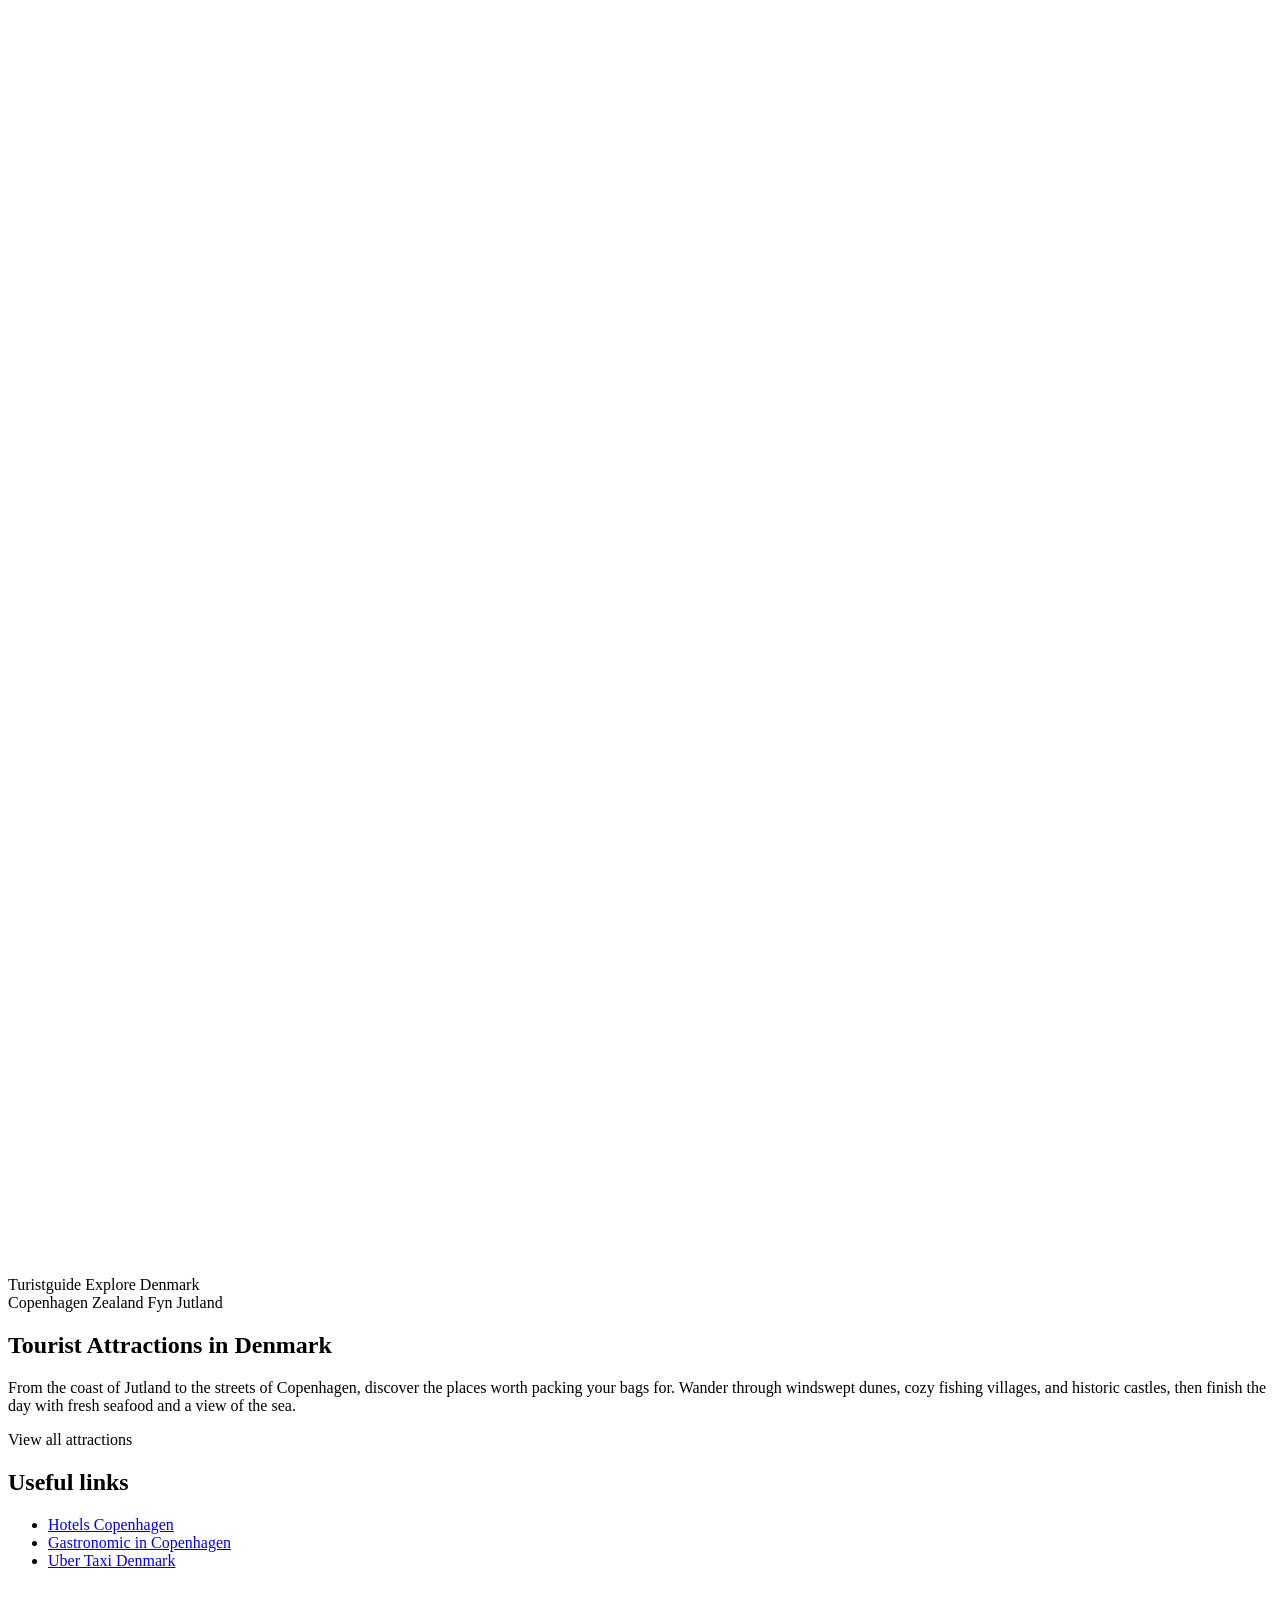
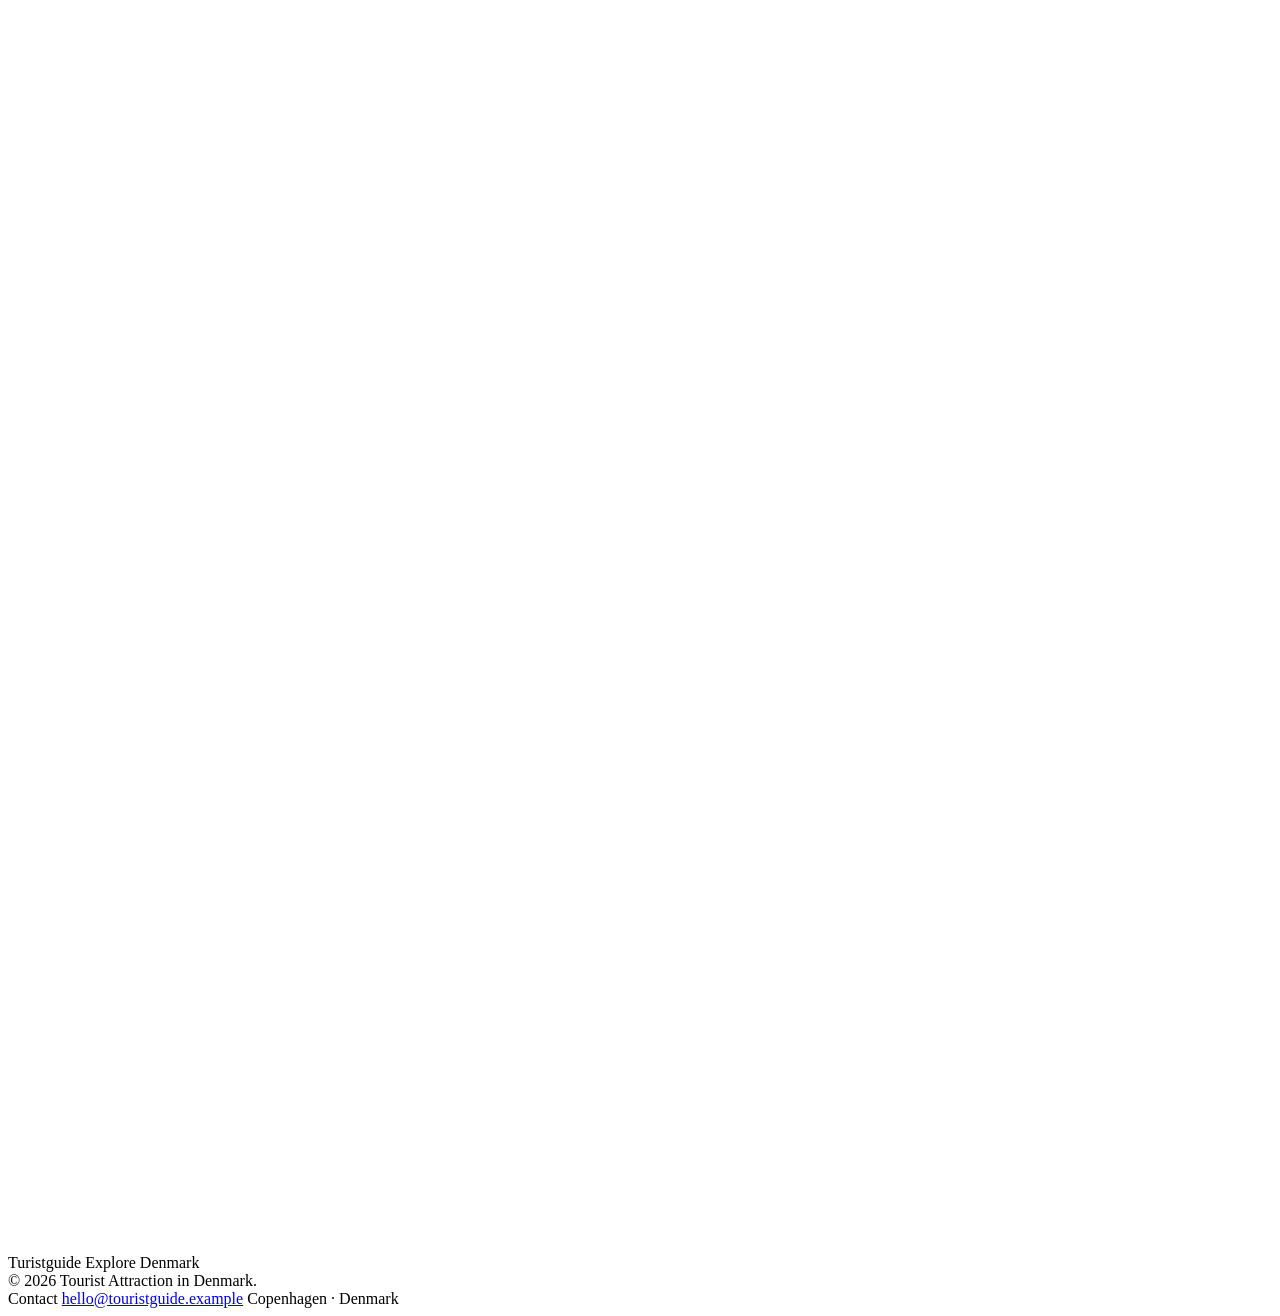
<file: src/main/resources/templates/index.html>
<!DOCTYPE html>
<html xmlns:th="http://www.thymeleaf.org" lang="en">
<head>
    <meta charset="UTF-8">
    <meta name="viewport" content="width=device-width, initial-scale=1.0">
    <link rel="preconnect" href="https://fonts.googleapis.com">
    <link rel="preconnect" href="https://fonts.gstatic.com" crossorigin>
    <link href="https://fonts.googleapis.com/css2?family=Playfair+Display:wght@700;800&display=swap" rel="stylesheet">
    <link rel="stylesheet" th:href="@{/touristguide.css}">
    <title>Tourist Guide</title>
</head>
<body>

<header class="site-header">
    <nav class="nav-shell" aria-label="Main navigation">
        <a class="logo" th:href="@{/}" aria-label="Tourist guide home">
            <span class="logo-badge badge-red">
                <svg viewBox="0 0 24 24" fill="none" xmlns="http://www.w3.org/2000/svg">
                    <path d="M2 12L21 3L14 21L11 13L2 12Z" fill="#ffffff"/>
                </svg>
            </span>
            <span class="logo-text">
                <span class="main">Turistguide</span>
                <span class="sub">Explore Denmark</span>
            </span>
        </a>
        <div class="nav-links">
            <a class="nav-cta" th:href="@{/copenhagen}">Copenhagen</a>
            <a class="nav-cta" th:href="@{/attractions}">Zealand</a>
            <a class="nav-cta" th:href="@{/attractions}">Fyn</a>
            <a class="nav-cta" th:href="@{/attractions}">Jutland</a>
        </div>
    </nav>
</header>

<main class="main-container">

    <section class="hero">
        <div class="hero-content">
            <h1 id="main-header">Tourist Attractions in Denmark</h1>
            <p class="hero-text">
                From the coast of Jutland to the streets of Copenhagen, discover the places worth
                packing your bags for. Wander through windswept dunes, cozy fishing villages,
                and historic castles, then finish the day with fresh seafood and a view of
                the sea.
            </p>
        </div>
        <a class="hero-cta" th:href="@{/attractions}">View all attractions</a>
    </section>

    <section class="highlight">
        <h2>Useful links</h2>
        <ul>
            <li><a href="https://www.booking.com/" target="_blank" rel="noopener noreferrer">Hotels Copenhagen</a></li>
            <li><a href="https://www.tripadvisor.com/Restaurants-g189541-Copenhagen_Zealand.html" target="_blank" rel="noopener noreferrer">Gastronomic in Copenhagen</a></li>
            <li><a href="https://www.uber.com/dk/en/r/cities/taxi/copenhagen-capital-region-dk/" target="_blank" rel="noopener noreferrer">Uber Taxi Denmark</a></li>
        </ul>
    </section>

</main>

<footer class="site-footer">
    <div class="footer-shell">
        <div>
            <a class="logo footer-brand" th:href="@{/}">
                <span class="logo-badge badge-red">
                    <svg viewBox="0 0 24 24" fill="none" xmlns="http://www.w3.org/2000/svg">
                        <path d="M2 12L21 3L14 21L11 13L2 12Z" fill="#ffffff"/>
                    </svg>
                </span>
                <span class="logo-text">
                    <span class="main">Turistguide</span>
                    <span class="sub">Explore Denmark</span>
                </span>
            </a>
        </div>
        <span class="footer-year">&copy; 2026 Tourist Attraction in Denmark.</span>
        <div class="footer-contact">
            <span class="footer-label">Contact</span>
            <a href="mailto:hello@touristguide.example">hello@touristguide.example</a>
            <span>Copenhagen &middot; Denmark</span>
        </div>
    </div>
</footer>

</body>
</html>
</file>
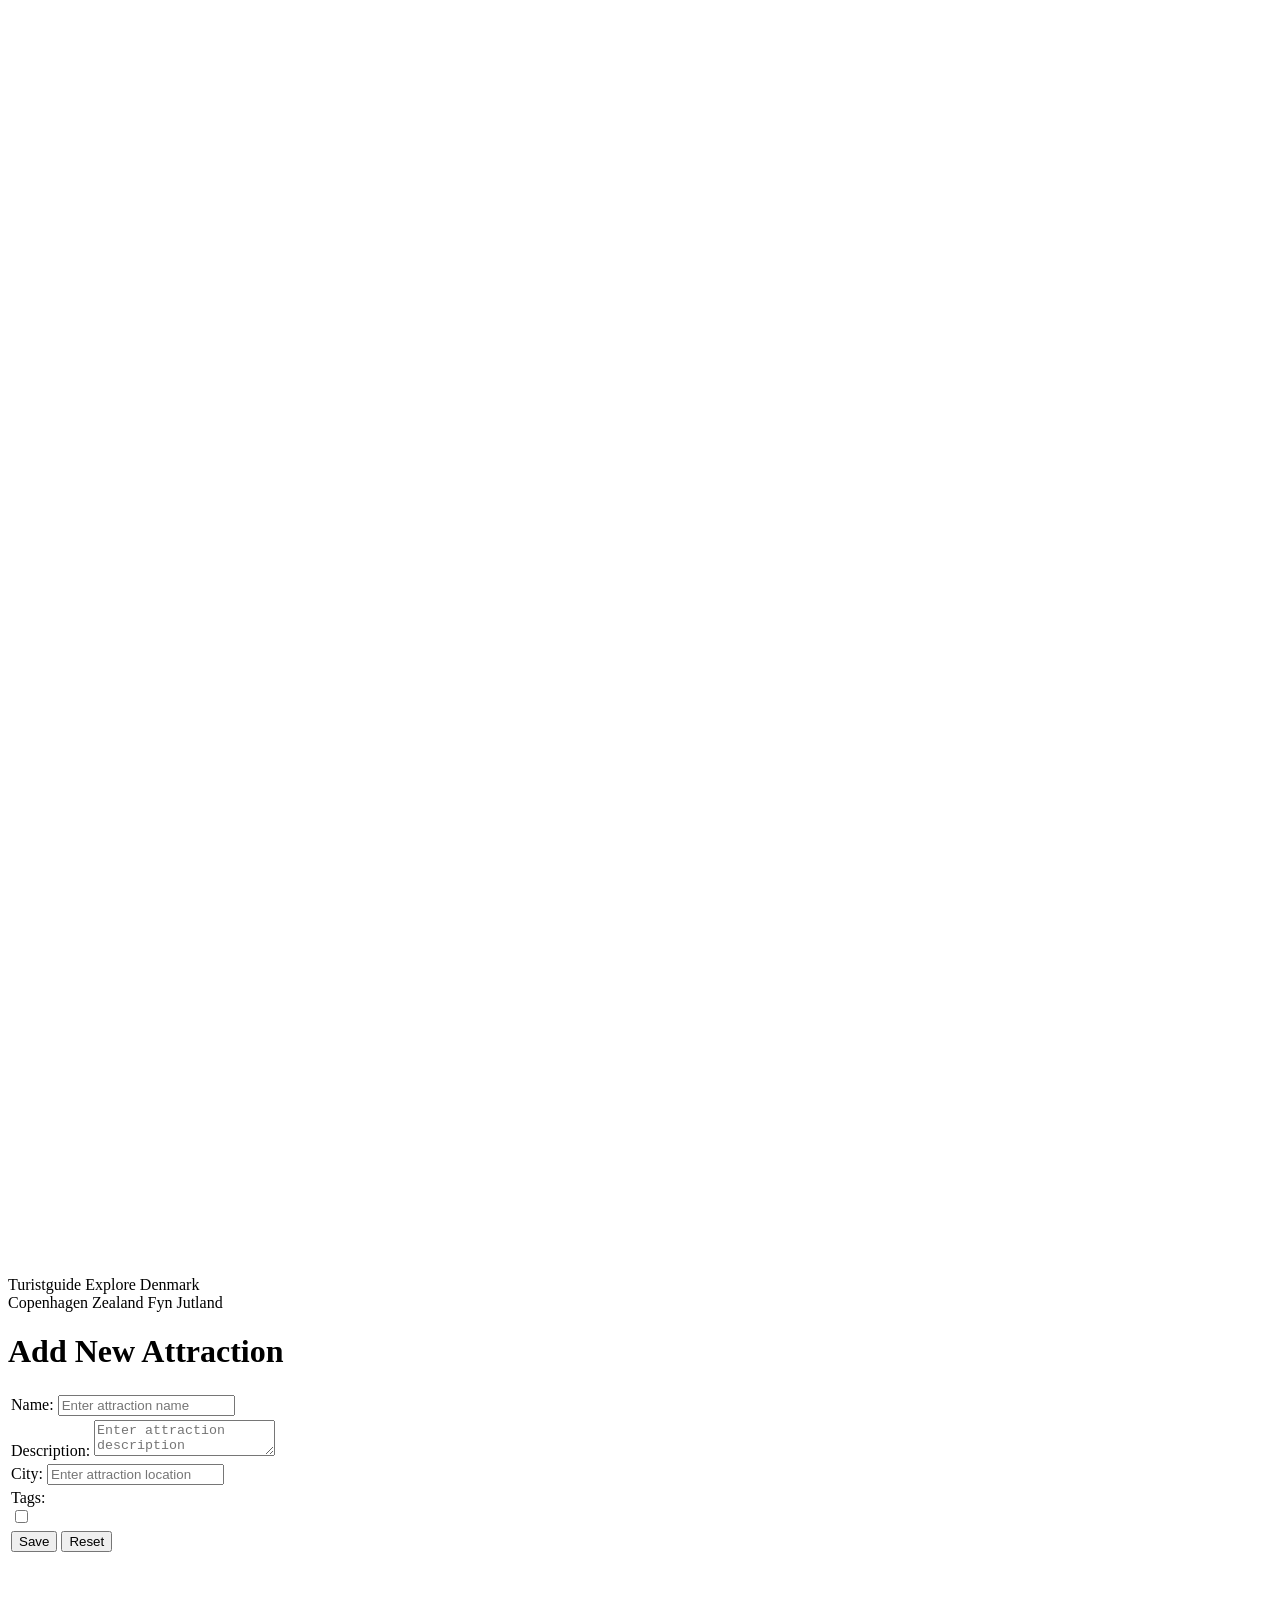
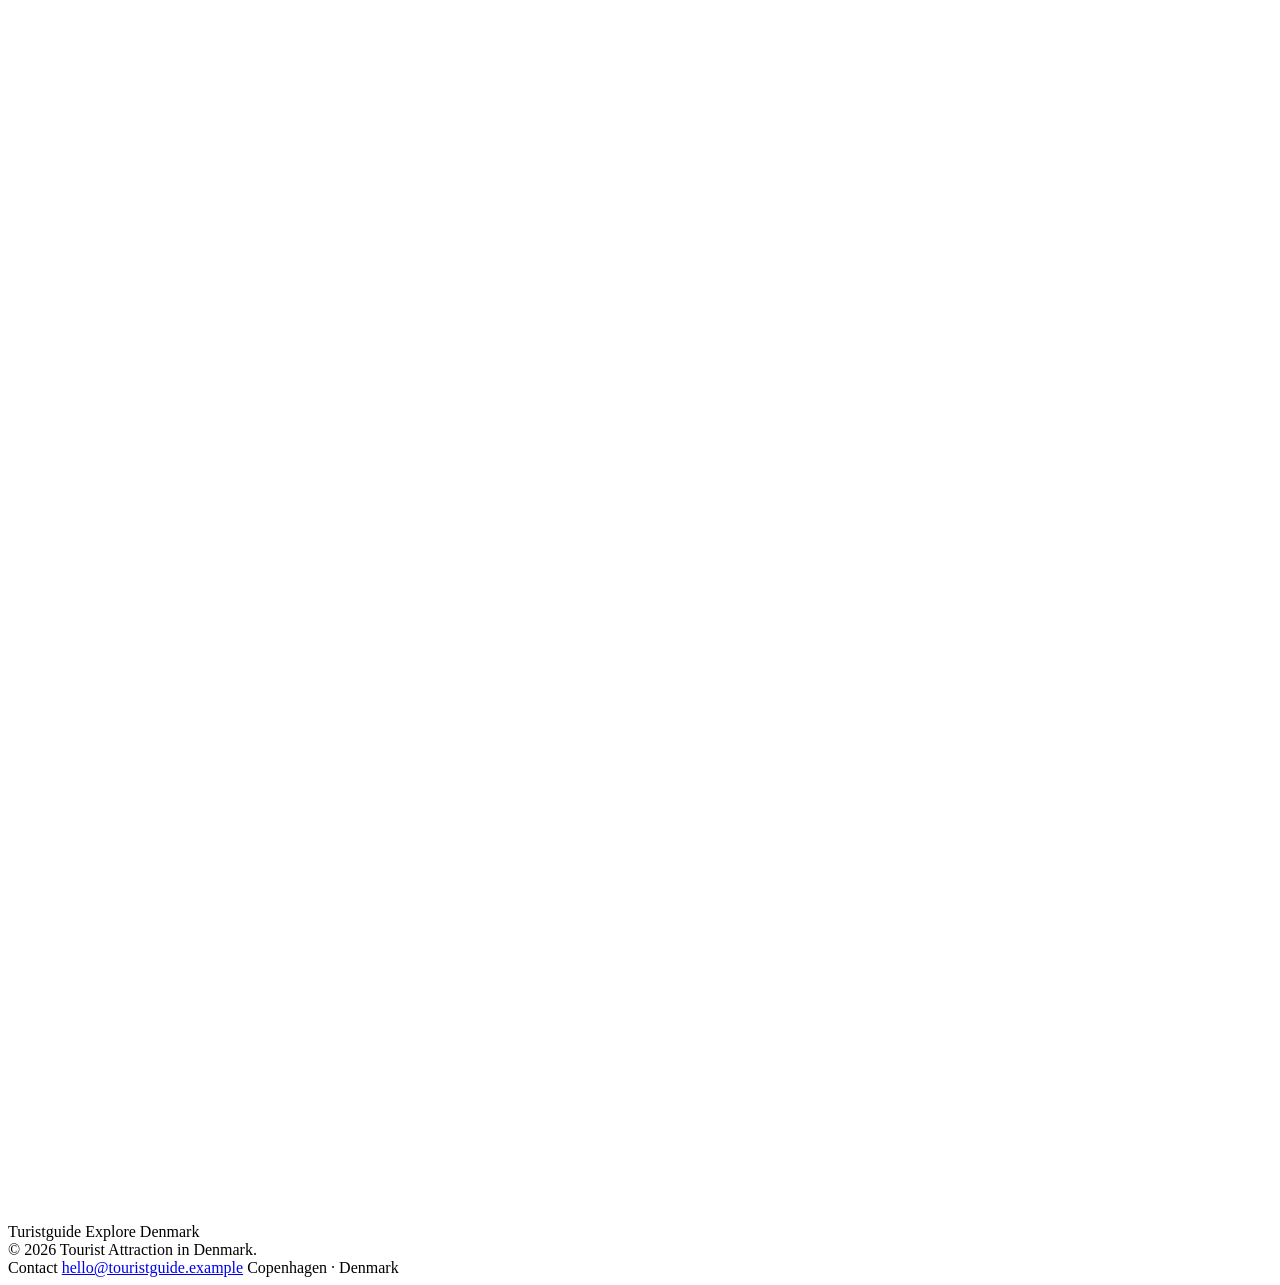
<file: src/main/resources/templates/add.html>
<!DOCTYPE html>

<!--
    lang="en" says that the page is in English.

    xmlns:th tells Thymeleaf that we are going to use
    Thymeleaf attributes such as th:action.
-->
<html lang="da" xmlns:th="http://www.thymeleaf.org">
<head>
    <!-- Defines the character encoding used by the page. -->

    <!-- The title shown in the browser tab. -->
    <meta charset="UTF-8">
    <meta name="viewport" content="width=device-width, initial-scale=1.0">
    <link rel="preconnect" href="https://fonts.googleapis.com">
    <link rel="preconnect" href="https://fonts.gstatic.com" crossorigin>
    <link href="https://fonts.googleapis.com/css2?family=Playfair+Display:wght@700;800&display=swap" rel="stylesheet">
    <link rel="stylesheet" th:href="@{/touristguide.css}">
    <link rel="stylesheet" th:href="@{/attractionList.css}">

    <title>Add Tourist Attraction</title>
</head>

<body>
<!-- Main heading displayed on the page. -->


<header class="site-header">
    <nav class="nav-shell" aria-label="Main navigation">
        <a class="logo" th:href="@{/}" aria-label="Tourist guide home">
            <span class="logo-badge badge-red">
                <svg viewBox="0 0 24 24" fill="none" xmlns="http://www.w3.org/2000/svg">
                    <path d="M2 12L21 3L14 21L11 13L2 12Z" fill="#ffffff"/>
                </svg>
            </span>
            <span class="logo-text">
                <span class="main">Turistguide</span>
                <span class="sub">Explore Denmark</span>
            </span>
        </a>
        <div class="nav-links">
            <a class="nav-cta" th:href="@{/copenhagen}">Copenhagen</a>
            <a class="nav-cta" th:href="@{/attractions}">Zealand</a>
            <a class="nav-cta" th:href="@{/attractions}">Fyn</a>
            <a class="nav-cta" th:href="@{/attractions}">Jutland</a>
        </div>
    </nav>
</header>


<div class="attractions-page">
<h1 id="main-header">Add New Attraction</h1>

<!--
    <form> creates a form where the user can enter data.
    th:action="@{/save}" tells Thymeleaf that the form
    should send its data to the /save endpoint.
    method="post" means that the form uses a POST request.
-->

<form th:action="@{/save}" method="post">

        <table>
        <tr>
    <!-- Label for the name input. -->
            <td>
    <label for="name">Name:</label>
    <!--
        Creates a text field.
        id="name" connects the input with the label.
        name="name" is important because Spring uses
        @RequestParam String name to get this value.
        required means the user must enter something.
    -->
    <input type="text" id="name" name="name" placeholder="Enter attraction name" required>
            </td>
</tr>

<tr>
<td>
    <!-- Label for the description field. -->
    <label for="description">Description:</label>
    <!--textarea creates a larger text field
        for the description.-->
    <textarea id="description"
              name="description"
              placeholder="Enter attraction description"
              required></textarea>

</td>
        </tr>
    <!-- Label for the city input. -->
        <tr>
            <td>
    <label for="city">City:</label>

    <!-- Input field where the user enters the city. -->
    <input type="text"
           id="city"
           name="city"
           placeholder="Enter attraction location"
           required>
            </td>
        </tr>
    <!-- Label for the tags input. -->
    <!-- Input checkboxes where the user can select tags. -->
        <tr>
            <td>
    <label>Tags:</label>
    <div th:each="tag : ${tags}">
            <input type="checkbox"
                   th:id="${tag}"
                   name="tags"
                   th:value="${tag}"/>

        <label th:for="${tag}"
               th:text="${tag}">
        </label>
    </div>
            </td>
        </tr>
    <!-- Button used to submit the form.
        When clicked, the form sends a POST request
        to /save.-->
            <tr>
                <td>
        <div class="action-buttons">
    <button class="btn update" type="submit"> Save </button>
        <button class="btn delete" type="reset"> Reset </button>
    </div>
                </td>
            </tr>
        </table>
</form>
</div>


<footer class="site-footer">
    <div class="footer-shell">
        <div>
            <a class="logo footer-brand" th:href="@{/}">
                <span class="logo-badge badge-red">
                    <svg viewBox="0 0 24 24" fill="none" xmlns="http://www.w3.org/2000/svg">
                        <path d="M2 12L21 3L14 21L11 13L2 12Z" fill="#ffffff"/>
                    </svg>
                </span>
                <span class="logo-text">
                    <span class="main">Turistguide</span>
                    <span class="sub">Explore Denmark</span>
                </span>
            </a>
        </div>
        <span class="footer-year">&copy; 2026 Tourist Attraction in Denmark.</span>
        <div class="footer-contact">
            <span class="footer-label">Contact</span>
            <a href="mailto:hello@touristguide.example">hello@touristguide.example</a>
            <span>Copenhagen &middot; Denmark</span>
        </div>
    </div>
</footer>

</body>
</html>
</file>
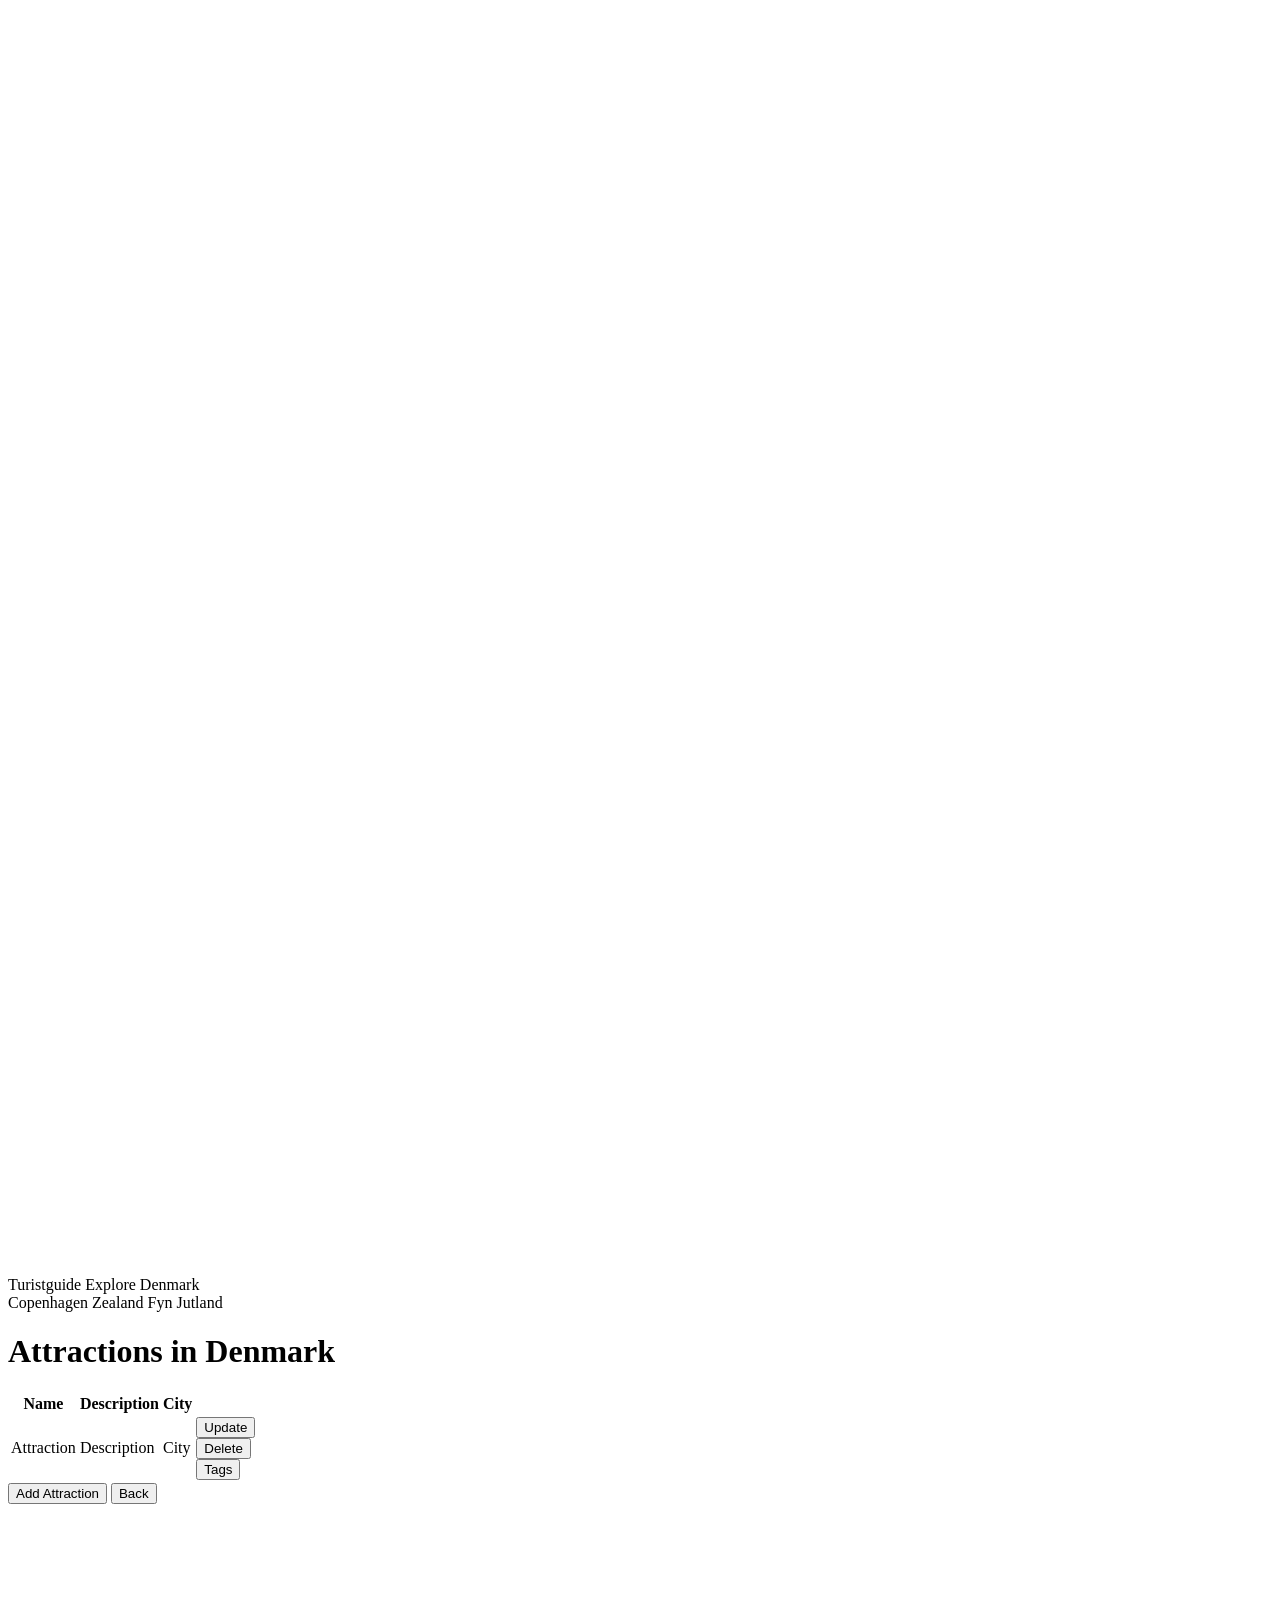
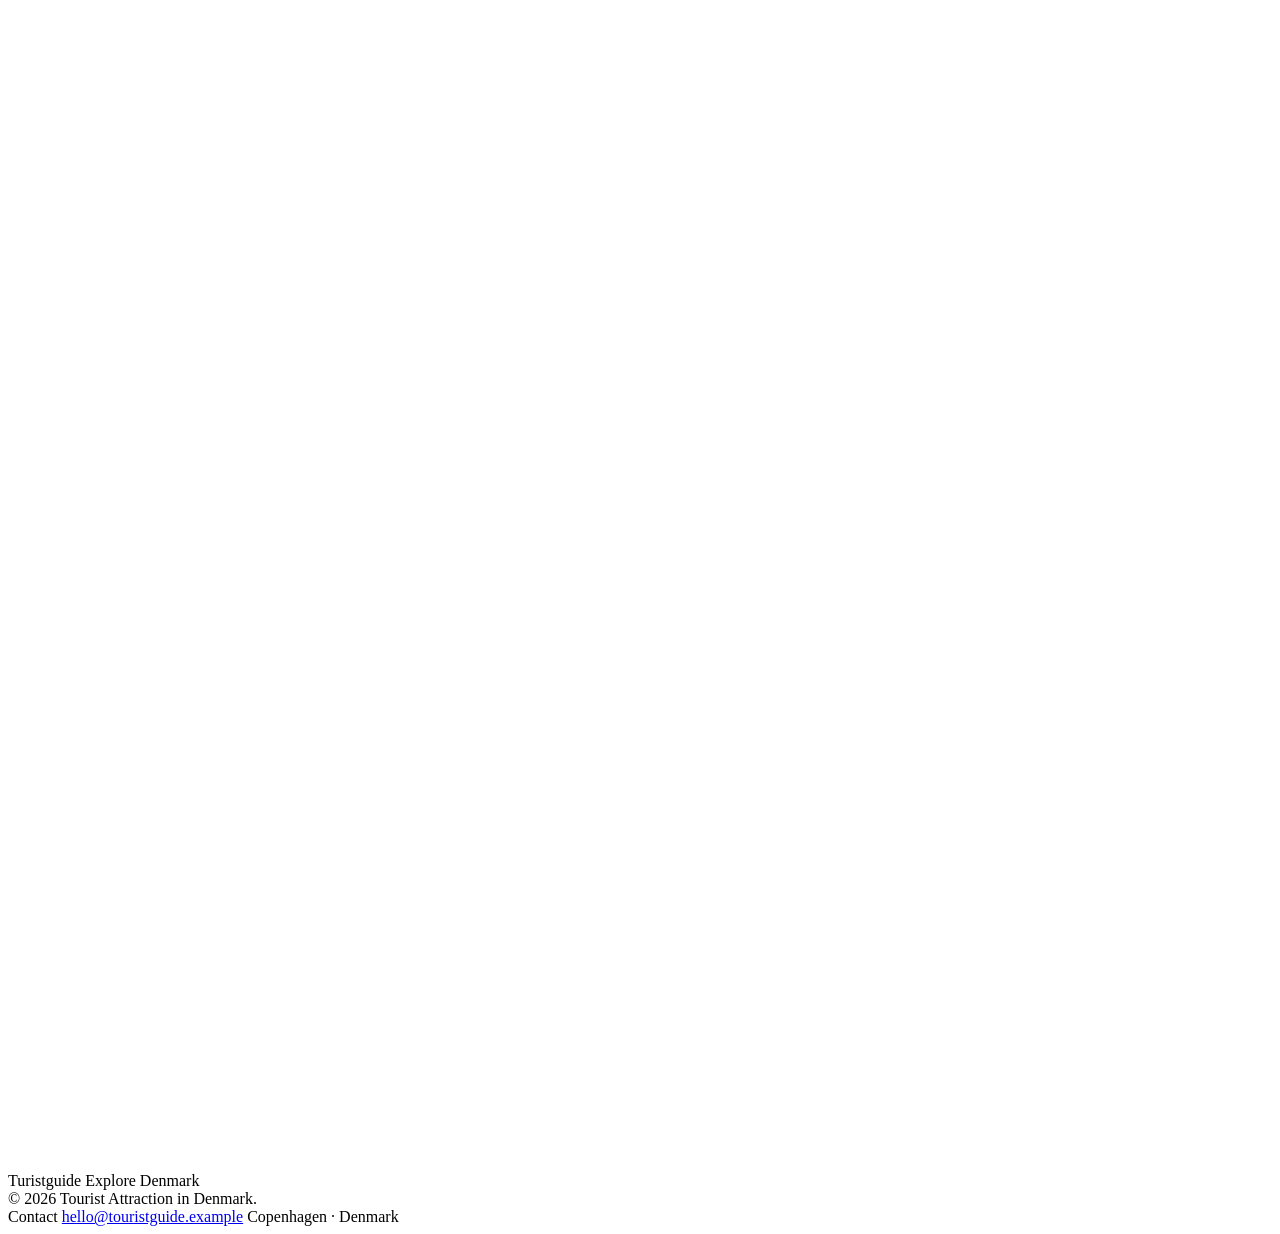
<file: src/main/resources/templates/attractionList.html>
<!DOCTYPE html>
<html lang="en" xmlns:th="http://www.thymeleaf.org">
<head>
    <meta charset="UTF-8">
    <meta name="viewport" content="width=device-width, initial-scale=1.0">
    <title>Turist Attractions</title>
    <link rel="stylesheet" th:href="@{/touristguide.css}">
    <link rel="stylesheet" th:href="@{/attractionList.css}">


</head>
<body>

<header class="site-header">
    <nav class="nav-shell" aria-label="Main navigation">
        <a class="logo" th:href="@{/}" aria-label="Tourist guide home">
            <span class="logo-badge badge-red">
                <svg viewBox="0 0 24 24" fill="none" xmlns="http://www.w3.org/2000/svg">
                    <path d="M2 12L21 3L14 21L11 13L2 12Z" fill="#ffffff"/>
                </svg>
            </span>
            <span class="logo-text">
                <span class="main">Turistguide</span>
                <span class="sub">Explore Denmark</span>
            </span>
        </a>
        <div class="nav-links">
            <a class="nav-cta" th:href="@{/copenhagen}">Copenhagen</a>
            <a class="nav-cta" th:href="@{/attractions}">Zealand</a>
            <a class="nav-cta" th:href="@{/attractions}">Fyn</a>
            <a class="nav-cta" th:href="@{/attractions}">Jutland</a>
        </div>
    </nav>
</header>
<div class="attractions-page">

    <h1 id="main-header">Attractions in Denmark</h1>

    <table>
        <tr>
            <th>Name</th>
            <th>Description</th>
            <th>City</th>
            <th></th>
        </tr>
        <tr th:each="attraction, iterStat : ${touristAttractions}">
            <td th:text="${attraction.name}">Attraction</td>
            <td th:text="${attraction.description}">Description</td>
            <td th:text="${attraction.city}">City</td>
            <td>
                <div class="action-buttons">
                    <a th:href="@{/{name}/edit(name=${attraction.name})}">
                        <button class="btn update">Update</button>
                    </a>
                    <form th:action="@{/attractions/delete/{name}(name=${attraction.name})}" method="post"
                          th:attr="data-attraction-name=${attraction.name}"
                          onsubmit="return confirm('Are you sure you want to delete ' + this.dataset.attractionName + '?');">
                        <button type="submit" class="btn delete">Delete</button>
                    </form>
                    <a th:href="@{/{name}/tags(name=${attraction.name})}">
                        <button class="btn tags">Tags</button>
                    </a>
                </div>
            </td>
        </tr>
    </table>

    <a th:href="@{/attractions/add}">
        <button class="add-btn">Add Attraction</button>
    </a>

    <a th:href="@{/}">
        <button class="add-btn">Back</button>
    </a>


</div>


<footer class="site-footer">
    <div class="footer-shell">
        <div>
            <a class="logo footer-brand" th:href="@{/}">
                <span class="logo-badge badge-red">
                    <svg viewBox="0 0 24 24" fill="none" xmlns="http://www.w3.org/2000/svg">
                        <path d="M2 12L21 3L14 21L11 13L2 12Z" fill="#ffffff"/>
                    </svg>
                </span>
                <span class="logo-text">
                    <span class="main">Turistguide</span>
                    <span class="sub">Explore Denmark</span>
                </span>
            </a>
        </div>
        <span class="footer-year">&copy; 2026 Tourist Attraction in Denmark.</span>
        <div class="footer-contact">
            <span class="footer-label">Contact</span>
            <a href="mailto:hello@touristguide.example">hello@touristguide.example</a>
            <span>Copenhagen &middot; Denmark</span>
        </div>
    </div>
</footer>

</body>
</html>
</file>
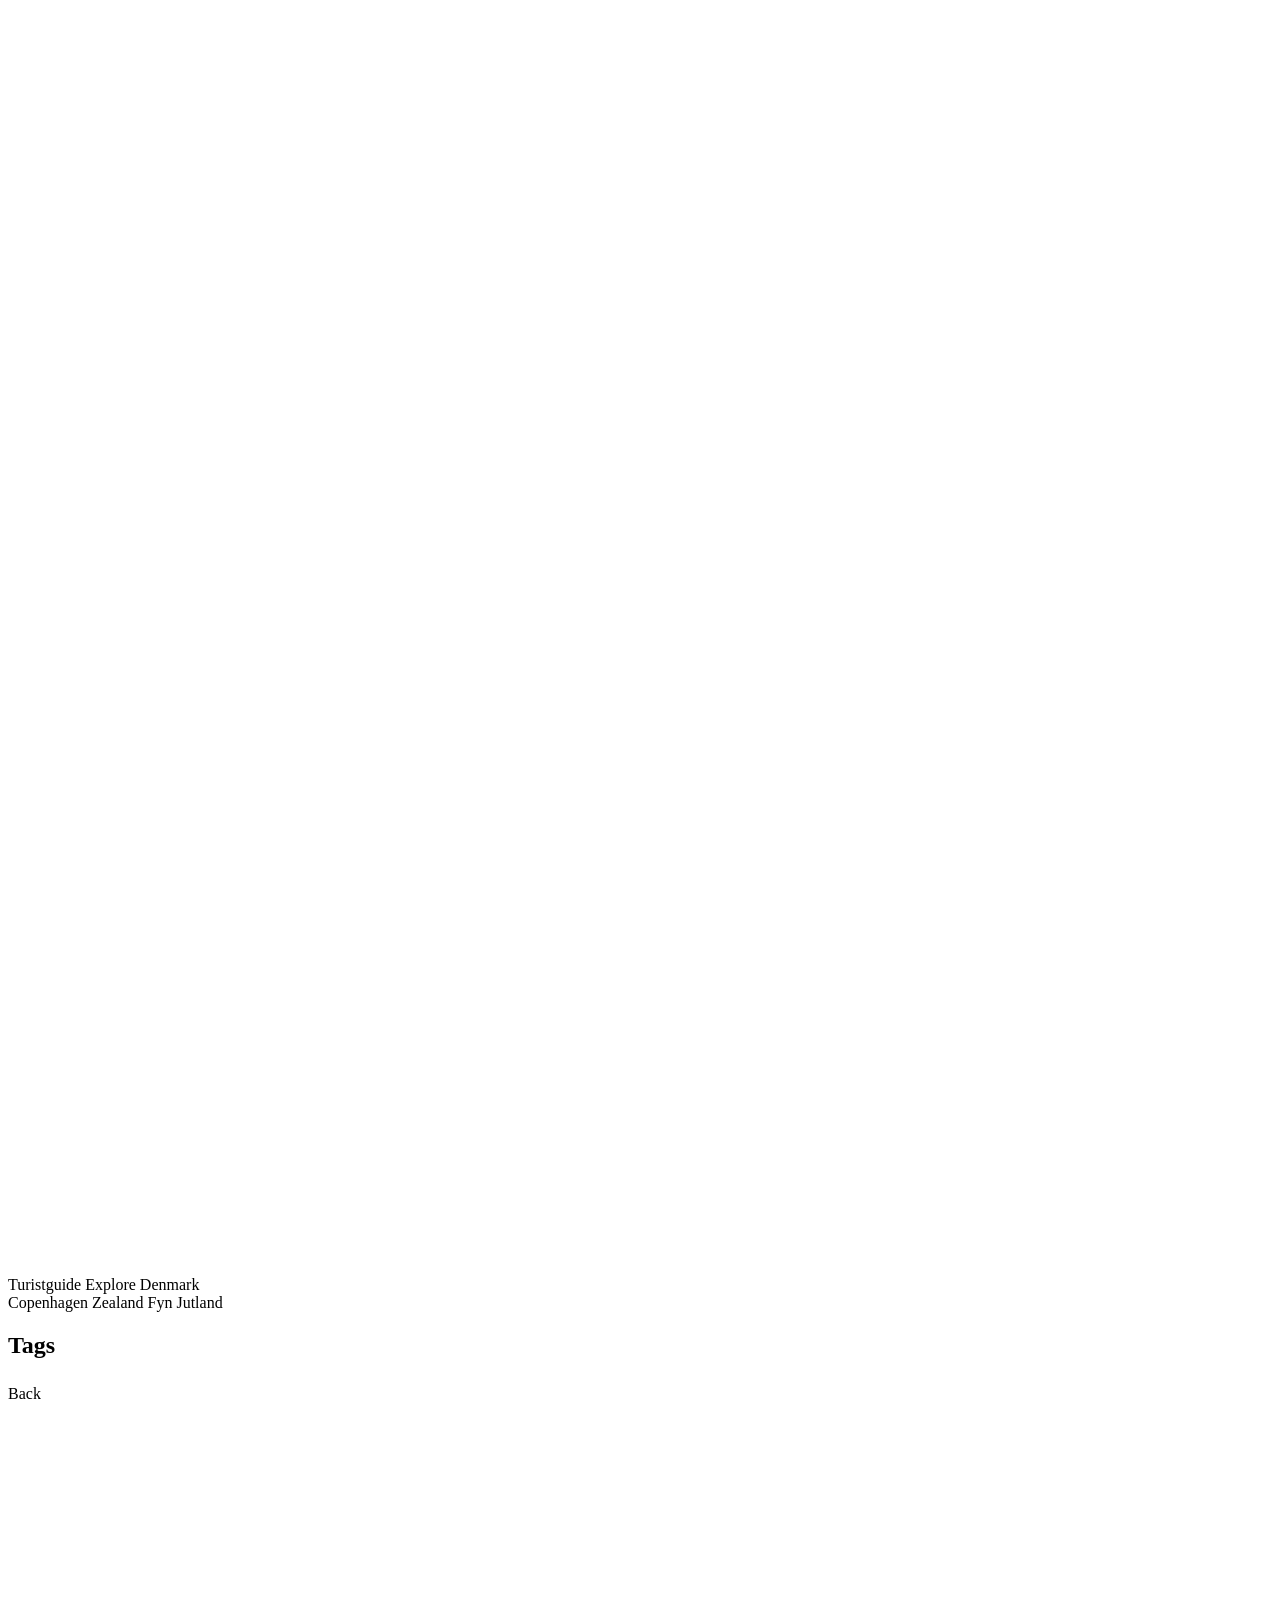
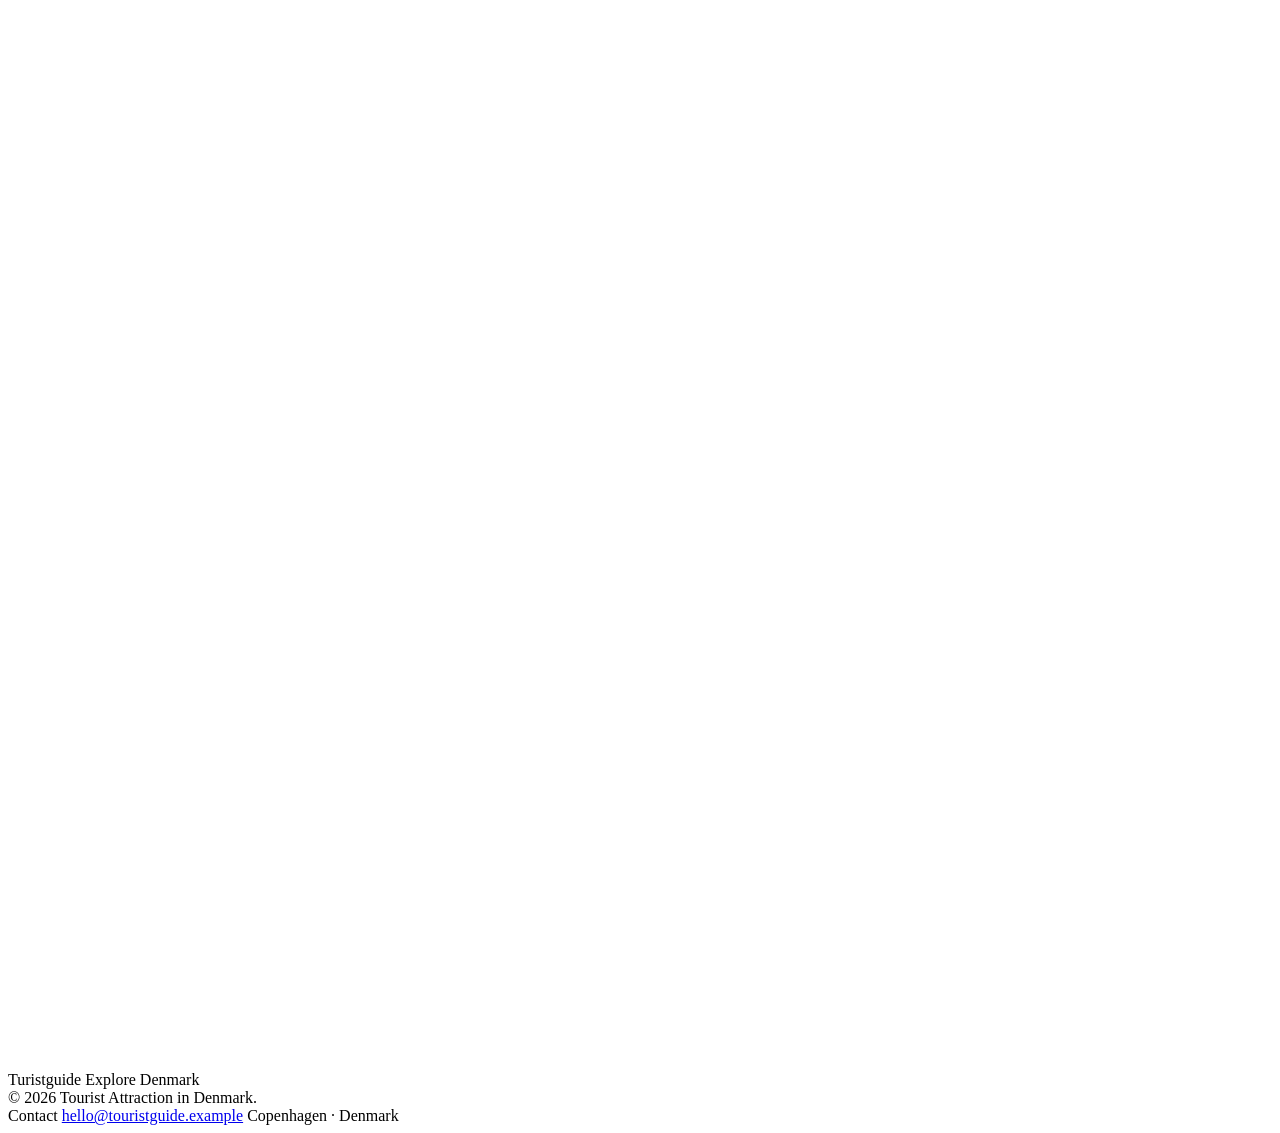
<file: src/main/resources/templates/tags.html>
<!DOCTYPE html>
<html lang="en" xmlns:th="http://www.thymeleaf.org">
<head>
    <meta charset="UTF-8">
    <link rel="stylesheet" th:href="@{/touristguide.css}">
    <title>Tags</title>
</head>
<body>

<header class="site-header">
    <nav class="nav-shell" aria-label="Main navigation">
        <a class="logo" th:href="@{/}" aria-label="Tourist guide home">
            <span class="logo-badge badge-red">
                <svg viewBox="0 0 24 24" fill="none" xmlns="http://www.w3.org/2000/svg">
                    <path d="M2 12L21 3L14 21L11 13L2 12Z" fill="#ffffff"/>
                </svg>
            </span>
            <span class="logo-text">
                <span class="main">Turistguide</span>
                <span class="sub">Explore Denmark</span>
            </span>
        </a>
        <div class="nav-links">
            <a class="nav-cta" th:href="@{/copenhagen}">Copenhagen</a>
            <a class="nav-cta" th:href="@{/attractions}">Zealand</a>
            <a class="nav-cta" th:href="@{/attractions}">Fyn</a>
            <a class="nav-cta" th:href="@{/attractions}">Jutland</a>
        </div>
    </nav>
</header>

<div class="tags-box">
    <div class="tags-box__header">
        <h2 th:text ="${attractions.name}"></h2>
        <h2>Tags</h2>
    </div>
            <div class="tags-box__body">
                <form th:action="@{/{name}/tags(name=${attractions.name})}"
                      th:object="${attractions}"
                      method="get">
                        <table class="tags-table">
                            <tr th:each ="tag : ${attractions.tags}">
                                <td th:text ="${tag}"></td>
                            </tr>
                    </table>
                </form>
            </div>
    <div class="tags-box__footer">
        <a th:href="@{/attractions}" class="tags-button-back" > Back </a>
    </div>

</div>

<footer class="site-footer">
    <div class="footer-shell">
        <div>
            <a class="logo footer-brand" th:href="@{/}">
                <span class="logo-badge badge-red">
                    <svg viewBox="0 0 24 24" fill="none" xmlns="http://www.w3.org/2000/svg">
                        <path d="M2 12L21 3L14 21L11 13L2 12Z" fill="#ffffff"/>
                    </svg>
                </span>
                <span class="logo-text">
                    <span class="main">Turistguide</span>
                    <span class="sub">Explore Denmark</span>
                </span>
            </a>
        </div>
        <span class="footer-year">&copy; 2026 Tourist Attraction in Denmark.</span>
        <div class="footer-contact">
            <span class="footer-label">Contact</span>
            <a href="mailto:hello@touristguide.example">hello@touristguide.example</a>
            <span>Copenhagen &middot; Denmark</span>
        </div>
    </div>
</footer>
</body>
</html>
</file>
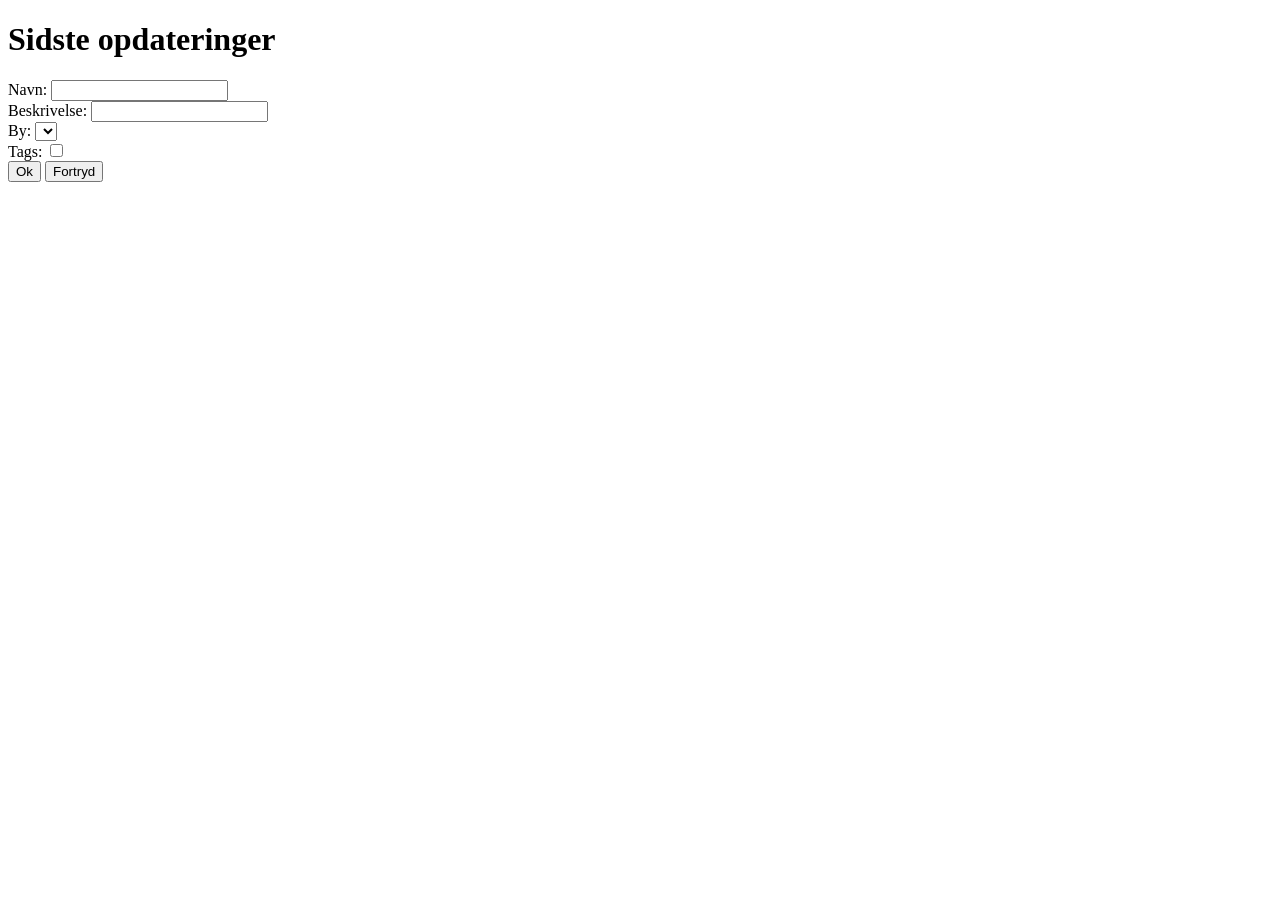
<file: src/main/resources/templates/updateAttraction.html>
<!DOCTYPE html>
<html lang="en" xmlns:th="http://www.thymeleaf.org">
<head>
    <meta charset="UTF-8">
    <title>Rediger attraktion</title>
    <link th:href="@{/main.css}" rel="stylesheet">
</head>
<body>

<h1>Sidste opdateringer</h1>

<form th:action="@{/attractions/update}" th:object="${attraction}" method="post">
    <label>Navn:</label>
    <input type="text" th:field="*{name}" readonly><br>

    <label>Beskrivelse:</label>
    <input type="text" th:field="*{description}"><br>

    <label>By:</label>
    <select th:field="*{city}">
        <option th:each="c : ${allCities}" th:value="${c}" th:text="${c}"></option>
    </select><br>

    <label>Tags:</label>
    <span th:each="t : ${allTags}">
        <input type="checkbox" th:field="*{tags}" th:value="${t}">
        <label th:text="${t}"></label>
    </span><br>

    <button type="submit">Ok</button>
    <a th:href="@{/attractions}"><button type="button">Fortryd</button></a>
</form>

</body>
</html>
</file>
